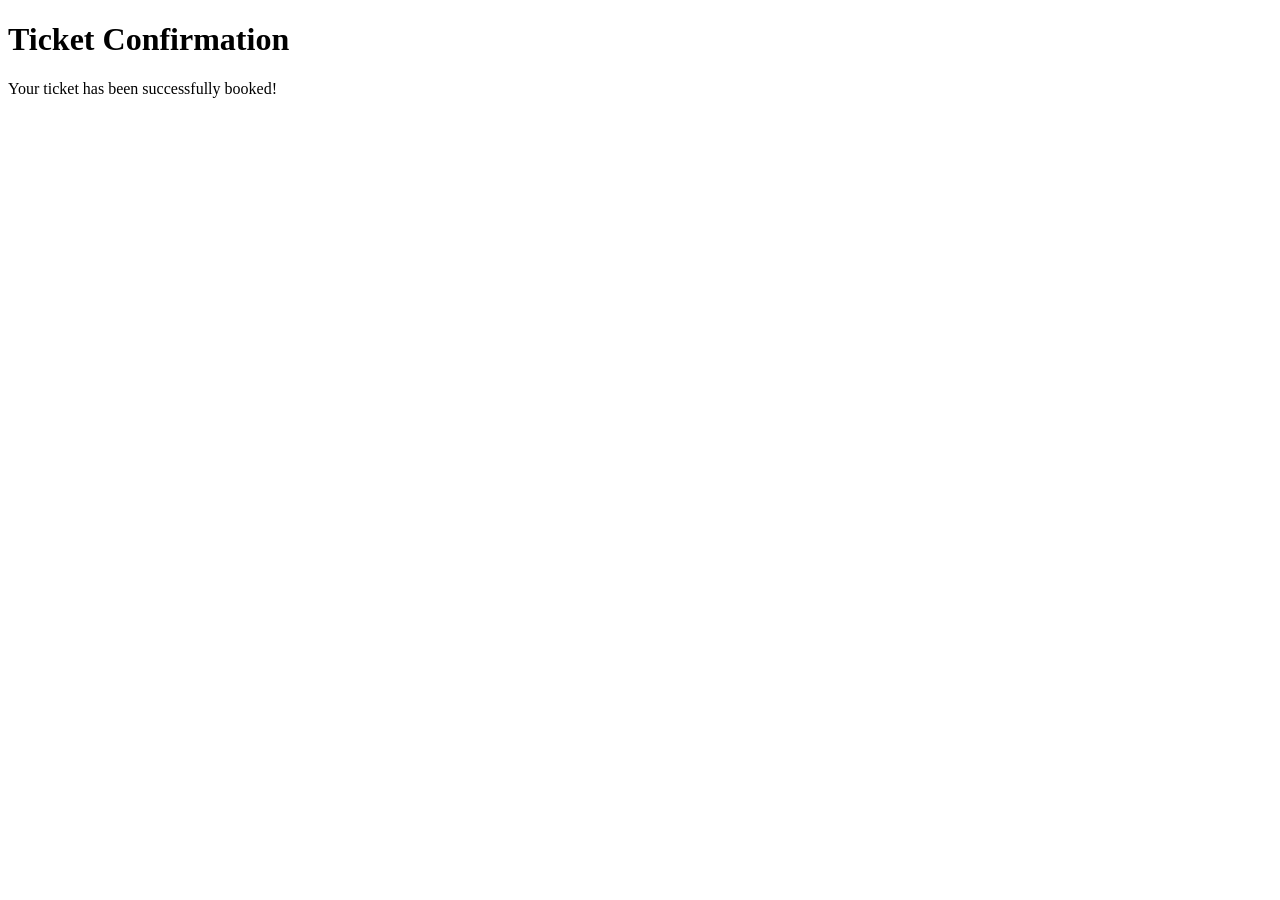
<file: templates/ticket_confirmation.html>
<!DOCTYPE html>
<html lang="en">
<head>
    <meta charset="UTF-8">
    <meta name="viewport" content="width=device-width, initial-scale=1.0">
    <title>Ticket Confirmation</title>
</head>
<body>
    <h1>Ticket Confirmation</h1>
    <p>Your ticket has been successfully booked!</p>
    <!-- Add more details or formatting as needed -->
</body>
</html>
</file>
